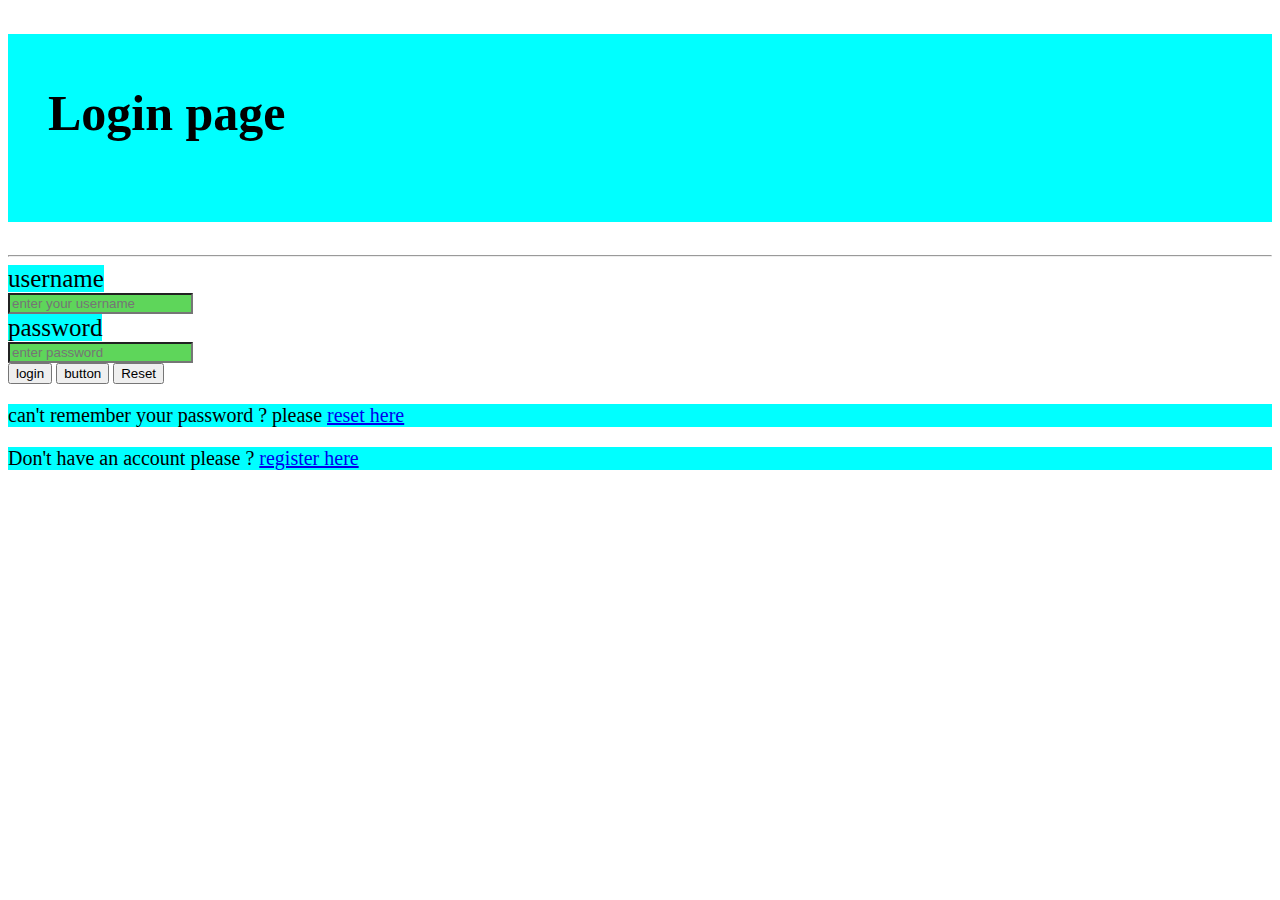
<file: index.html>
<!DOCTYPE html>
<html lang="en">
<head>
    <meta charset="UTF-8">
    <meta http-equiv="X-UA-Compatible" content="IE=edge">
    <meta name="viewport" content="width=device-width, initial-scale=1.0">

  <link rel="stylesheet" href="css/style.css" />
    <title>Login Page</title>

</head>
<body>
    <h1 id="heading-one">Login page</h1>
    <hr/>
    
<form>
<label for="user" class="bg">username</label><br/>
<input type="text" name="user" placeholder="enter your username"/><br/>
<label for="pass" class="bg">password</label><br/>
<input type="password" name="pass" required placeholder="enter password"/><br/>
<input type="submit" value="login"/>
<input type="button" value="button"/>
<input type="reset"/>

</form>

<p class="p">
    can't remember your password ? please 
<a href="html/reset.html">reset  here</a>
</p>

<p class="p">Don't have an account please ? <a href="html/register.html">register here</a>
</p>
    
</body>

</html>
</file>
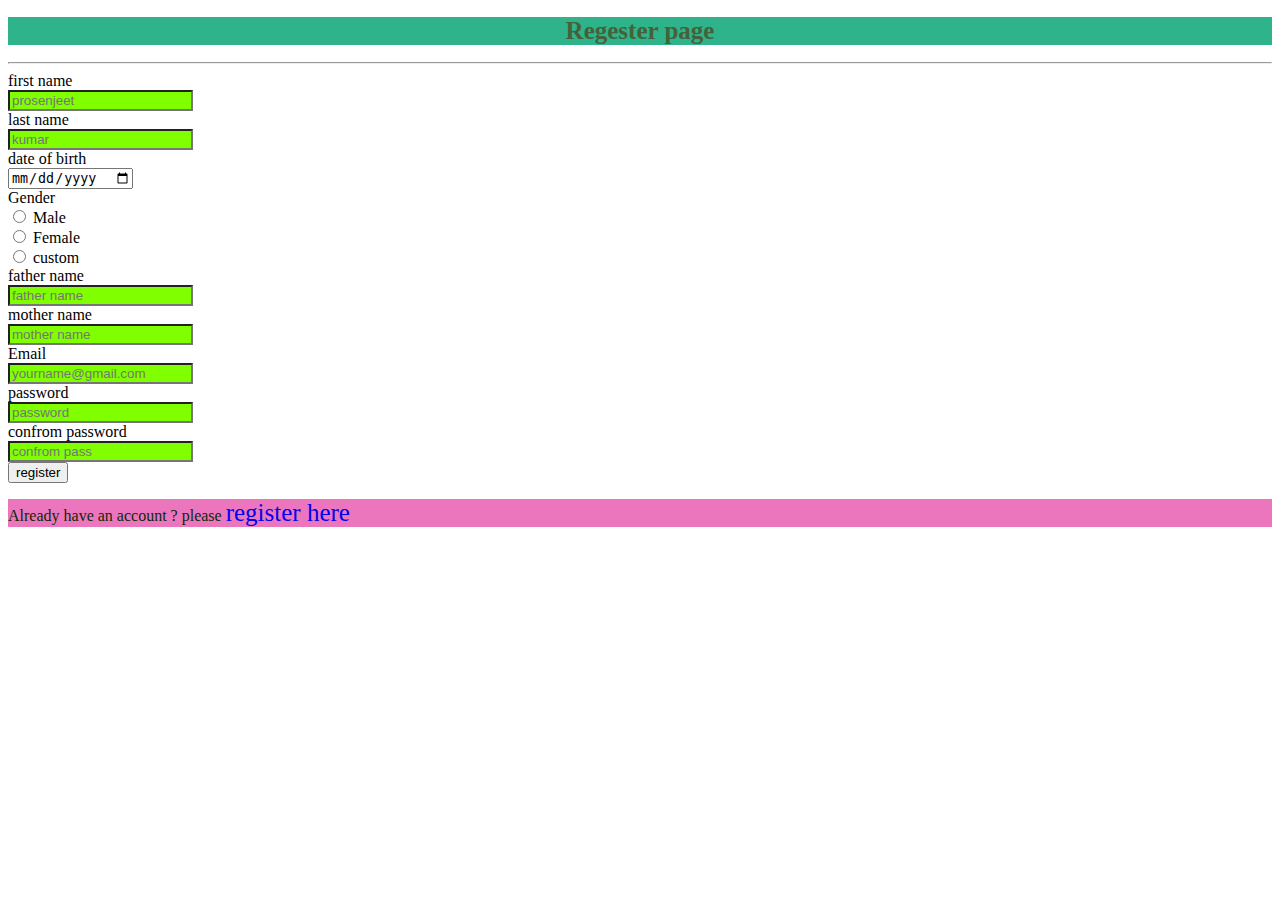
<file: html/register.html>
<!DOCTYPE html>
<html lang="en">
<head>
    <meta charset="UTF-8">
    <meta http-equiv="X-UA-Compatible" content="IE=edge">
    <meta name="viewport" content="width=device-width, initial-scale=1.0">

    <link rel="stylesheet" href="../css/reg style.css" />
    <title>Register Page</title>
</head>

<body>
    <h1>Regester page</h1>
<hr/>
<from action="">
<label for="f.name">first name</label><br>
<input type="text" name="f.name" placeholder="prosenjeet"><br>
<label for="l.name">last name</label><br>
<input type="text" name="l.name" placeholder="kumar"><br>

<label for="date">date of birth</label><br>

<input type="date"><br>
<label for="gender">Gender</label><br>

<input type="radio" id="html" name="fav_language" value="HTML">
<label for="html">Male</label><br>
<input type="radio" id="css" name="fav_language" value="CSS">
<label for="css">Female</label><br>
<input type="radio" id="html" name="fav_language" value="HTML">
<label for="css">custom</label><br>


<label for="f.name">father name</label><br>
<input type="text" name="f.name" placeholder="father name"><br>
<label for="f.name">mother name</label><br>
<input type="text" name="m.name" placeholder="mother name"><br>






<label for="mail">Email</label><br>
<input type="email" name="mail" placeholder="yourname@gmail.com"><br>
<label for="pass">password</label><br>
<input type="password" name="pass" required placeholder="password"/><br>
<label for="c.pass">confrom password</label><br>
<input type="password" name="c.pass" required placeholder="confrom pass"/><br>
<input type="submit" value="register"/>


<p>Already have an account ? please <a href="../indax.html">register here</a>
</p>



</from>






</body>
</html>
</file>
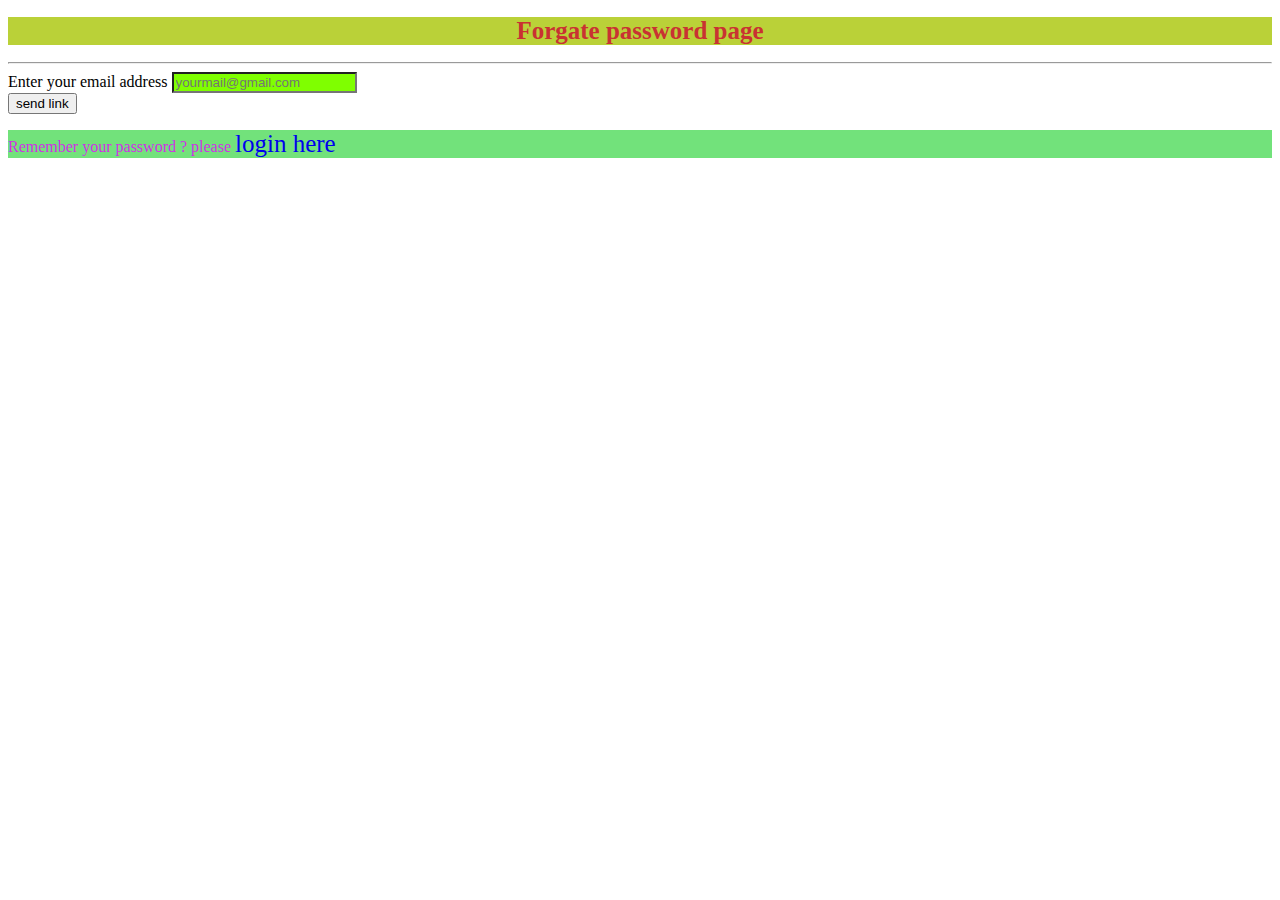
<file: html/reset.html>
<!DOCTYPE html>
<html lang="en">
<head>
    <meta charset="UTF-8">
    <meta http-equiv="X-UA-Compatible" content="IE=edge">
    <meta name="viewport" content="width=device-width, initial-scale=1.0">

    <link rel="stylesheet" href="../css/new style.css" />
    <title>Forget Password Page</title>
</head>
<body>
    <h1>Forgate password page</h1>
<hr/>
<form action="">
<label for="mail" >Enter your email address</label>
<input type="email" name="mail" placeholder="yourmail@gmail.com" required><br>
<input type="submit" value="send link" />
</form>
<p>
Remember your password ? please
<a href="../indax.html" ../css/newstyle.css>login here</a>

</p>




</body>
</html>
</file>
<file: css/style.css>
#heading-one {
    padding: 50px 100px 80px 40px;
    }

#heading-one {

    background-color: aqua;
    font-size: 50px;
}

.bg {
    background-color: aqua;
    font-size: 25px;
}

.p {
background-color: aqua;
font-size: 20px;
}
input[placeholder] {

background-color: rgb(94, 214, 90);

}
</file>
<file: css/reg style.css>
h1 {
    color:rgb(70, 97, 57);
    background-color: rgb(46, 179, 139);
    font-size: 25px;
    text-align: center;
    
    }
    a {
    font-size: 25px;
    text-decoration: none;
    
    }
p {  
    
color:rgb(16, 39, 7);

background-color: rgb(235, 118, 190);



}

input[placeholder] {
    background-color: chartreuse;
}
</file>
<file: css/new style.css>
h1 {
    color:rgb(201, 50, 50);
    background-color: rgb(186, 209, 56);
    font-size: 25px;
    text-align: center;
    
    }
    a {
    font-size: 25px;
    text-decoration: none;
    
    }
p {  
    
color:rgb(208, 48, 230);

background-color: rgb(114, 226, 123);

}

input[placeholder] {
    background-color: chartreuse;
}
</file>
